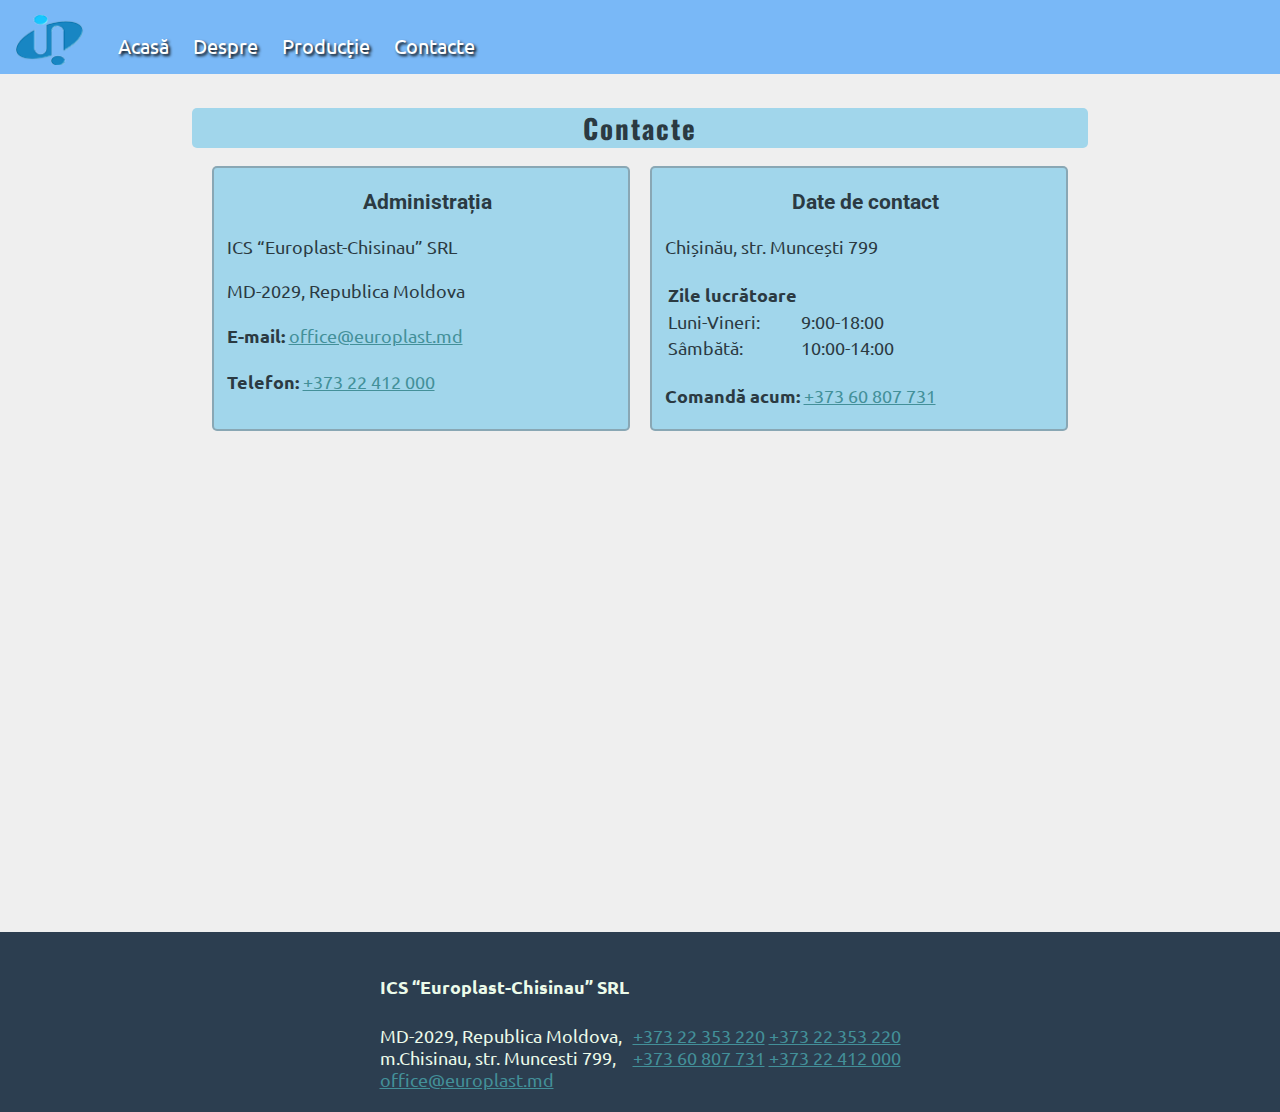
<file: EuroPlast_final/pagini/contacte.html>
<!DOCTYPE html>
<html>

<head>
    <meta charset="UTF-8">
    <meta name="viewport" content="width=device-width, initial-scale=1.0">
    <!-- cuvinte la cautare -->
    <meta name="keywords" content="EUROPLAST, sticle, preformă, capace, mânere, sticle personalizate ">
  
    <link rel="stylesheet" href="../css/style.css">
    <script src="../js/script.js"></script>
    <!-- librarie pentru iconite -->
    <link rel="stylesheet" href="https://cdnjs.cloudflare.com/ajax/libs/font-awesome/6.1.1/css/all.min.css" />
    <!-- iconita -->
    <link rel="icon" href="../poze/logo.png">
    <title>Europlast</title>
</head>

<body>
    <header>
        <img src="../poze/logo1.png" class="logo" alt="img de logo">
        <navbar>
            <a href="../index.html">Acasă</a>
            <a href="despre.html">Despre</a>
            <a href="oferte.html">Producție</a>
            <a href="contacte.html">Contacte</a>
        </navbar>
    
        <i id="hamburgher" onclick="mobileMenu()" class="fa-solid fa-bars"></i>
    </header>
    <main>
        <section>
            <h1 class="centered">Contacte</h1>
            <div class="row">
                <div class="col-50">
                    <div class="contacte">
                        
                        <h3 class="centered">Administrația</h3>
                        <br>
                        <span>ICS “Europlast-Chisinau” SRL</span> <br> <br>

                        <h9 class="centered">MD-2029, Republica Moldova <br> <br>
                            <b> E-mail: </b><a href="mailto:top_tur@chisinau.md" style="color: #439099;">
                                office@europlast.md</a> <br>
                        </h9><br>

                        <b>Telefon:</b> <a href="tel:+373 22 412 000" style="color:#439099;">+373 22 412 000</a>

                    </div>
                </div>
                <div class="col-50">
                    <div class="contacte">
                        
                        <h3 class="centered">Date de contact</h3>
                        <br>
                        <span>Chișinău, str. Muncești 799</span> <br> <br>
                    <table>
                        <tr>
                            <td><b>Zile lucrătoare</b></td>
                            <td></td>
                            <td></td>
                        </tr>
                        <tr>
                            <td>Luni-Vineri:</td>
                            <td> 9:00-18:00</td>
                            <td></td>
                        </tr>
                        <tr>
                            <td>Sâmbătă: </td>
                            <td>10:00-14:00</td>
                            <td></td>
                        </tr>
                    </table>
                           
        
                     <br>
                    <b> Comandă acum:</b>
                     
                            <a href="tel:+373 60 807 731" style="color:#439099;">+373 60 807 731</a><br></a>

                        

                    </div>
                </div>
            </div>
            <br>
            <iframe class="harta"
                src="https://www.google.com/maps/embed?pb=!1m18!1m12!1m3!1d1661.8698116171402!2d28.953866458279663!3d46.93692022620794!2m3!1f0!2f0!3f0!3m2!1i1024!2i768!4f13.1!3m3!1m2!1s0x40c97779ec17e3c1%3A0x1e96a0160f0aaecd!2sEuroplast-Chisinau!5e1!3m2!1sru!2s!4v1674315191247!5m2!1sru!2s"
                width="600" height="450" style="border:0;" allowfullscreen="" loading="lazy"
                referrerpolicy="no-referrer-when-downgrade"></iframe>


        </section>
    </main>
    <footer>
        <span>
            <p>
            <table>
                <tr>
                    <td>
                        <br>
                        <b>ICS “Europlast-Chisinau” SRL</b>
                    </td>
                </tr>
                <tr>
                    <td>
                        <br>
                        MD-2029, Republica Moldova, <br>
                        m.Chisinau, str. Muncesti 799, <br>
                        <a href="mailto:top_tur@chisinau.md" style="color: #439099;">
                            office@europlast.md</a> 
                    <br>
                    </td>
                    <td>

                        <a href="tel:+373 22 353 220" style="color:#439099;">+373 22 353 220</a><br>
                        <a href="tel:+373 60 807 731" style="color:#439099;">+373 60 807 731</a><br>
                    </td>
                    <td>
                        <a href="tel:+373 22 353 220" style="color:#439099;">+373 22 353 220</a><br>
                        <a href="tel:+373 22 412 000" style="color:#439099;">+373 22 412 000</a>
                    </td>
                </tr>
            </table>
            </p>
        </span>
    </footer>
</body>

</html>
</file>
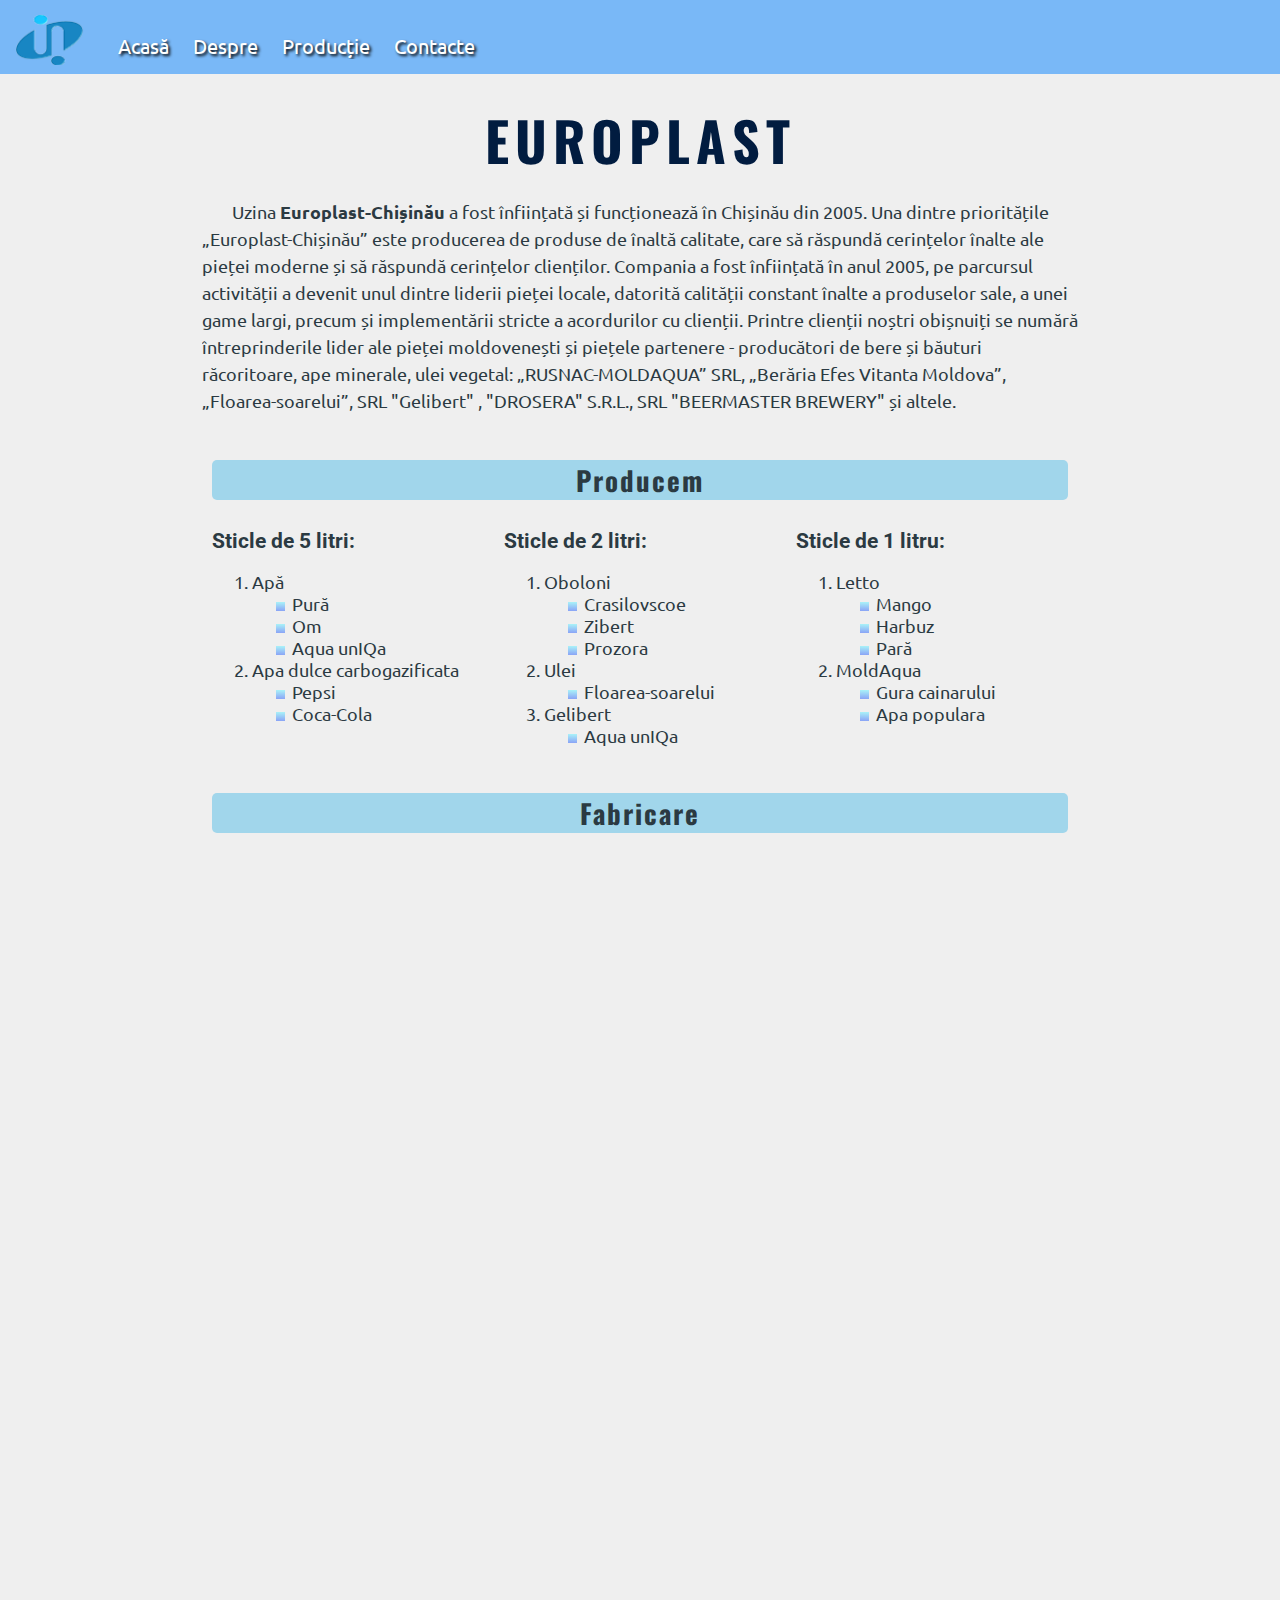
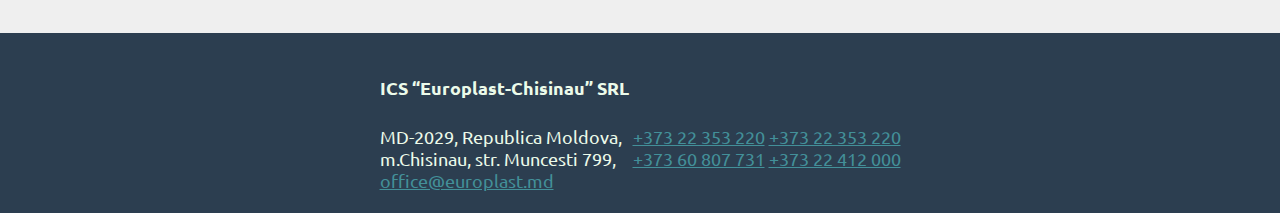
<file: EuroPlast_final/pagini/despre.html>
<!DOCTYPE html>
<html>

<head>
    <meta charset="UTF-8">
    <meta name="viewport" content="width=device-width, initial-scale=1.0">
    <!-- cuvinte la cautare -->
    <meta name="keywords" content="EUROPLAST, sticle, preformă, capace, mânere, sticle personalizate ">
  
    <link rel="stylesheet" href="../css/style.css">
    <script src="../js/script.js"></script>
    <!-- librarie pentru iconite -->
    <link rel="stylesheet" href="https://cdnjs.cloudflare.com/ajax/libs/font-awesome/6.1.1/css/all.min.css" />
    <!-- iconita -->
    <link rel="icon" href="../poze/logo.png">
    <title>Europlast</title>

</head>

<body>
    <header>
        <img src="../poze/logo1.png" class="logo" alt="img de logo">
        <navbar>
            <a href="../index.html">Acasă</a>
            <a href="despre.html">Despre</a>
            <a href="oferte.html">Producție</a>
            <a href="contacte.html">Contacte</a>
        </navbar>
        <i id="hamburgher" onclick="mobileMenu()" class="fa-solid fa-bars"></i>
    </header>
    <main>
        <section>
            <div class="row">
                <h2 class="centered">EUROPLAST</h2>


                <p>Uzina <b>Europlast-Chișinău</b> a fost înființată și funcționează în Chișinău din 2005.
                    Una dintre prioritățile „Europlast-Chișinău” este producerea de produse de înaltă calitate,
                    care să răspundă cerințelor înalte ale pieței moderne și să răspundă cerințelor clienților.
                    Compania a fost înființată în anul 2005,
                    pe parcursul activității a devenit unul dintre liderii pieței locale, datorită calității constant
                    înalte a produselor sale,
                    a unei game largi, precum și implementării stricte a acordurilor cu clienții. Printre clienții
                    noștri obișnuiți se numără întreprinderile lider ale pieței moldovenești și piețele partenere -
                    producători de bere și băuturi răcoritoare, ape minerale, ulei vegetal: „RUSNAC-MOLDAQUA” SRL,
                    „Berăria Efes Vitanta Moldova”,
                    „Floarea-soarelui”, SRL "Gelibert" , "DROSERA" S.R.L., SRL "BEERMASTER BREWERY" și altele.
                </p>

            </div>
            <div class="row">
                <div class="col-100">
                    <h1 class="centered">Producem</h1>
                </div>
            </div>
            <div class="row">
                <div class="col-33">
                    <h3>Sticle de 5 litri: </h3>
                    <ol>
                        <li>Apă</li>
                        <ul>
                            <li>Pură</li>
                            <li>Om</li>
                            <li>Aqua unIQa</li>
                        </ul>
                        <li>Apa dulce carbogazificata</li>
                        <ul>
                            <li>Pepsi</li>
                            <li>Coca-Cola</li>
                        </ul>
                    </ol>
                </div>
                <div class="col-33">
                    <h3>Sticle de 2 litri: </h3>
                    <ol>
                        <li>Oboloni</li>
                        <ul>
                            <li>Crasilovscoe</li>
                            <li>Zibert</li>
                            <li>Prozora</li>
                        </ul>
                        <li>Ulei</li>
                        <ul>
                            <li>
                                Floarea-soarelui
                            </li>
                        </ul>
                        <li>Gelibert</li>
                        <ul>
                            <li>Aqua unIQa</li>
                        </ul>
                    </ol>
                </div>
                <div class="col-33">
                    <h3>Sticle de 1 litru: </h3>
                    <ol>

                        <li>Letto</li>
                        <ul>
                            <li>Mango</li>
                            <li>Harbuz</li>
                            <li>Pară</li>
                        </ul>
                        <li>MoldAqua</li>
                        <ul>
                            <li>Gura cainarului</li>
                            <li>Apa populara</li>
                        </ul>


                    </ol>

                </div>


            </div>
            <div class="row">
                <div class="col-100">
                    <h1 class="centered">Fabricare</h1>
                </div>
            </div>
            <div class="centered video-row">
                <br>

                <iframe width="560" height="315" src="https://www.youtube.com/embed/QOvjmfnswrw"
                    title="YouTube video player" frameborder="0"
                    allow="accelerometer; autoplay; clipboard-write; encrypted-media; gyroscope; picture-in-picture; web-share"
                    allowfullscreen></iframe>
                <br> <br>
                <iframe width="560" height="315" src="https://www.youtube.com/embed/f3udQ8nKzcQ"
                    title="YouTube video player" frameborder="0"
                    allow="accelerometer; autoplay; clipboard-write; encrypted-media; gyroscope; picture-in-picture; web-share"
                    allowfullscreen></iframe>
            </div>
        </section>
    </main>
    <footer>
        <span>
            <p>
            <table>
                <tr>
                    <td>
                        <br>
                        <b>ICS “Europlast-Chisinau” SRL</b>
                    </td>
                </tr>
                <tr>
                    <td>
                        <br>
                        MD-2029, Republica Moldova, <br>
                        m.Chisinau, str. Muncesti 799, <br>
                        <a href="mailto:top_tur@chisinau.md" style="color: #439099;">
                            office@europlast.md</a> <br>
                    </td>
                    <td>

                        <a href="tel:+373 22 353 220" style="color:#439099;">+373 22 353 220</a><br>
                        <a href="tel:+373 60 807 731" style="color:#439099;">+373 60 807 731</a><br>
                    </td>
                    <td>
                        <a href="tel:+373 22 353 220" style="color:#439099;">+373 22 353 220</a><br>
                        <a href="tel:+373 22 412 000" style="color:#439099;">+373 22 412 000</a>
                    </td>
                </tr>
            </table>
            </p>
        </span>
    </footer>
</body>

</html>
</file>
<file: EuroPlast_final/css/style.css>
@import url('https://fonts.googleapis.com/css2?family=Cabin:ital@1&family=Lato&family=Oswald&family=Roboto&family=Ubuntu&display=swap');
/* tot va avea asa proprietati */
*{
    box-sizing: border-box;
}
header {
    background:  #79b8f7;
    position: fixed;
    width: 100%;
    top: 0px;
    padding: 15px 15px 5px 15px;
}

.logo {
    height: 50px;
   }
navbar a{
    color: #ffffff;
    text-decoration: none;
    margin-right: 20px;
    font-size: 20px;
    font-family: 'Ubuntu', sans-serif; 
    text-shadow: 2px 2px 3px black
}


navbar a:hover{
   color:  #6d838d;
}
navbar{
    
    margin-left: 30px;
    margin-bottom: 6px;
    display: inline-block;
    overflow: auto;
   
}
.link-index{
    color: #030303;
    text-decoration: underline 2px #1d1d1d;
    font-size: 27px;
}
.link-index:hover{
    color: #ecfbea;
    text-decoration: underline 2px #ecfbea;

}
.centered{
    text-align: center;
}
/* .left{
    text-align: left;
} */

.int{
    display: flex;
    float: center;
    margin-right: 20px;
}


body {
    margin: 0px;
    background: #EFEFEF;
    font-family: 'Ubuntu', sans-serif;
    font-size: 18px;
    color: #2B3A42;      
}

h1{
    font-family: 'Oswald', sans-serif; 
    /* de 4 ori mai mare decat dim de baza */
    font-size: 150%;
    color:  #2B3A42;
    /* text-shadow: 2px 2px gray 2px; */
    /* border-left: solid #492821; */
    background-color: #a1d6eb;
    letter-spacing: 2px;
    border-radius: 5px;
}
h2{
    margin: 0px;  
    font-family: 'Oswald', sans-serif;
    /* de 4 ori mai mare decat dim de baza */
    font-size: 300%;
    color:  #011C40;
    letter-spacing: 6px;
}
h3,h4{
    margin: 0px;
    font-family: 'Roboto', sans-serif;
}
p{
    line-height: 150%;
text-indent: 30px;
}
main {
    min-height: 100vh;
}

section {
    padding: 90px 15%;

}
.up{
     padding-top: 20px;
}
    
footer{
    min-height: 80px;
    background-color: #2C3E50;
    color: #ecfbea;
    display: flex;
    justify-content: center;
    align-items: center;
}


.harta{
    width: 100%;
    height: 40vh;
    border-radius: 5px;
}
#index{
    background: radial-gradient( circle farthest-corner at 10% 20%,  rgba(156, 156, 156, 0.5) 0%, rgba(85, 85, 85, 0.5) 90.1% ), url("../poze/harta3.jpg");
    background-size: cover;
    min-height: 100vh;
    text-align: center;
}

.index-info{
    margin-top: 15vh;
    padding: 5px 50px;
    font-size: 130%;
    border-radius: 10px;
    background: #91bcd69d; 
    border: solid 2px #ecfbea;
    /* blocul ocupa doar spatiul cat e textul */
    display: inline-block;
   
}

.index-info h1{
    font-family: 'Splash', cursive;
    /* de 4 ori mai mare decat dim de baza */
    font-size: 400%;
    color:  #01402E;
    /* text-shadow: 2px 2px gray 2px; */
  
}
.boxa{
    position: fixed;
    top: 80px;
    left: 3%;
    padding: 5px 20px;
    /* display: inline-block; */
    /* border: #fafffe solid 3px; */
    /* box-shadow: rgba(0, 0, 0, 0.25) 0px 54px 55px, rgba(0, 0, 0, 0.12) 0px -12px 30px, rgba(0, 0, 0, 0.12) 0px 4px 6px, rgba(0, 0, 0, 0.17) 0px 12px 13px, rgba(0, 0, 0, 0.09) 0px -3px 5px; */
    /* line-height: 150%; */
    border-radius: 10px;
    /* margin: 10px; */
    text-align: center;
}

 

ul{
    list-style-type:decimal;
    list-style-image: linear-gradient( 1.4deg,  rgba(139,166,246,1) 3.5%, rgba(168,240,248,1) 96.6% );
}
.galerie {
    margin-top: 1%;
    /* height: 90vh; */
    /* border: 2px red solid; */
    margin-bottom: 30px;
   
    /*implicit 
    display: block; */
    display: flex;
/* img vin din rand nou, daca nu au loc */
    flex-wrap: wrap;
    /* implicit  */
    flex-direction: row;
      /* flex-direction: column; */
    /* valorile    centered, flex-end, flex-start,space-around, space-evenly,space-between ...*/
    /* alinierea pentru axa sprincipala */
    justify-content:space-evenly;
    /* alinierea pentru axa secundara
     cu valorile flex-start, flex-end, center, */
    align-items: center;

    /* folosim cand sunt mai multe randuri */
    align-content: center;
    /* margine intre elementele copii din acest parinte */
    gap:20px;
    z-index: -3;
  
}
.galerie img{
    width: 180px;
    height: 250px;
    /* margin-left: 5px; */
    /* aratam imag , fara a strica calitatea
    dar se taie din calitate
    dar trebuie sa fie indicata lungimea si inaltimea imaginei */
    object-fit: cover;
    padding: 5px 5px;
border-radius: 15px;
box-shadow: rgba(0, 0, 0, 0.25) 0px 54px 55px, rgba(0, 0, 0, 0.12) 0px -12px 30px, rgba(0, 0, 0, 0.12) 0px 4px 6px, rgba(0, 0, 0, 0.17) 0px 12px 13px, rgba(0, 0, 0, 0.09) 0px -3px 5px;
}
.galerie img:hover{
 
/* ZOOM */
transform: scale(93%);
}


.row{
    /* se calculeaza inaltimea , deoarece avem elemente flotante */
overflow: auto;
margin: 10px;

}

/* [class*="col"]                 contine col*/
/* clasa care se incepe cu    col-
vor contine proprietati comune */
[class^="col-"] {
    float: left;
    padding: 0px 10px;
    /* border-left: 3px solid #01402E; */
}
.col-25 {width: 25%;}
.col-33 {width: 33.33%;}
.col-40 {width: 40%;}
.col-50 {width: 50%;}
.col-60 {width: 60%;}
.col-70 {width: 70%;}
.col-80 {width: 80%;}
.col-90 {width: 90%;}
.col-100 {width: 100%;}
.vframe{
    width: 100%;
    /* inaltimea va fi 30% din latime */
    height: 30vw;
    border: 5px solid #01261C;
    border-radius: 5px;
}


.loc{
    /* adaugam in elem parinte aceasta proprietate, 
    deoarece avem imakginea(copil) flotant
    si asa se va calcula corect imaltimea */
    overflow: auto;
    border-bottom:2px dashed #49282196;
    margin-bottom: 55px;
}
.loc img{
    /* facem img patrata */
    height: 28vh;
    width: 28vh;
    object-fit: cover;
    /* rotungim toate 4 colturi la 50% si primim un cerc */
    border-radius: 50%;
    float: left;
    margin-right: 15px;
    margin-bottom: 15px;
}


.contacte, .cform{
    border: 2px solid #49282145;
    background-color: #a1d6eb;
    border-radius: 5px;
    /* padding: 5px 5%; */
    padding-top: 5%;
    padding-left: 3%;
    height: 265px;
    margin-bottom: 15px;
    }
.cform input,.cform textarea{
    width: 100%;
    font-size: 15px;
    font-family: inherit;
    margin-bottom: 10px;
    padding: 4px 6px;
   
}
.iconite{
    font-size: 30px;
    padding-right: 10px;
}

#hamburgher{
    color: white;
    font-size: 28px;
    position: absolute;
    right: 22px;
    top: 24px;
    cursor: pointer;
    display: none;
}

@media (max-width:800px)
{
    section{
        padding: 90px 10px;
    }
    h1{
        font-size: 120%;
    }
    h2, .contacte{
        font-size: 95%;
    }
    
    p{
        font-size: 80%;
    }
    .vframe{ height:75vw ;
    }
    iframe, .index-info{ width:75vw ;
    }
   
    
    navbar a{
        display: none;
    }
    navbar.mobile a{
        display: block;
        text-align: center;
        margin-top: 12px;
    }

    navbar{
        display: block;
        
    }
    footer{
   font-size: 65%;
    }
    #hamburgher{
        display: block;
    }
    [class^="col-"] {
      width: 100%; 
    }
}
</file>
